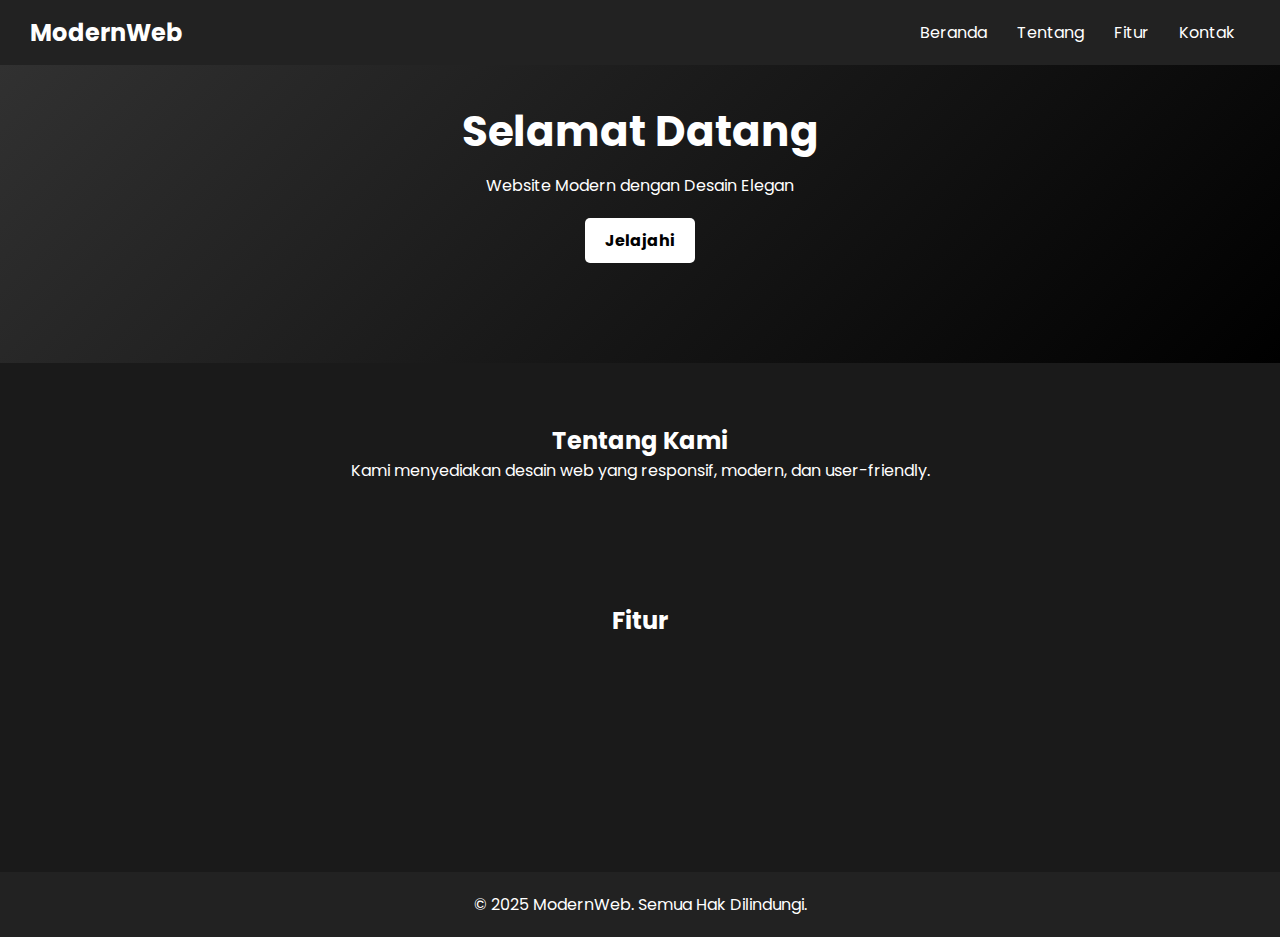
<file: index.html>
<!DOCTYPE html>
<html lang="id">
<head>
    <meta charset="UTF-8">
    <meta name="viewport" content="width=device-width, initial-scale=1.0">
    <title>Website Modern</title>
    <link rel="stylesheet" href="style.css">
    <script defer src="script.js"></script>
    <link rel="preconnect" href="https://fonts.googleapis.com">
    <link href="https://fonts.googleapis.com/css2?family=Poppins:wght@300;400;700&display=swap" rel="stylesheet">
</head>
<body>
    <!-- Navbar -->
    <nav>
        <div class="logo">ModernWeb</div>
        <div class="menu-toggle" onclick="toggleMenu()">&#9776;</div>
        <ul class="nav-links">
            <li><a href="#home">Beranda</a></li>
            <li><a href="#about">Tentang</a></li>
            <li><a href="#features">Fitur</a></li>
            <li><a href="#contact">Kontak</a></li>
        </ul>
    </nav>

    <!-- Hero Section -->
    <header id="home">
        <h1>Selamat Datang</h1>
        <p>Website Modern dengan Desain Elegan</p>
        <a href="Sann.html" class="btn">Jelajahi</a>
    </header>

    <!-- About Section -->
    <section id="about">
        <h2>Tentang Kami</h2>
        <p>Kami menyediakan desain web yang responsif, modern, dan user-friendly.</p>
    </section>

    <!-- Features Section -->
    <section id="features">
        <h2>Fitur</h2>
        <div class="features-container">
            <div class="feature-card">
                <h3>Desain Responsif</h3>
                <p>Website yang bisa diakses di berbagai perangkat.</p>
            </div>
            <div class="feature-card">
                <h3>Efek Animasi</h3>
                <p>Transisi yang halus untuk pengalaman pengguna lebih baik.</p>
            </div>
            <div class="feature-card">
                <h3>Mode Gelap</h3>
                <p>Warna hitam dan abu-abu untuk tampilan elegan.</p>
            </div>
        </div>
    </section>

    <!-- Footer -->
    <footer id="contact">
        <p>&copy; 2025 ModernWeb. Semua Hak Dilindungi.</p>
    </footer>
</body>
</html>
</file>
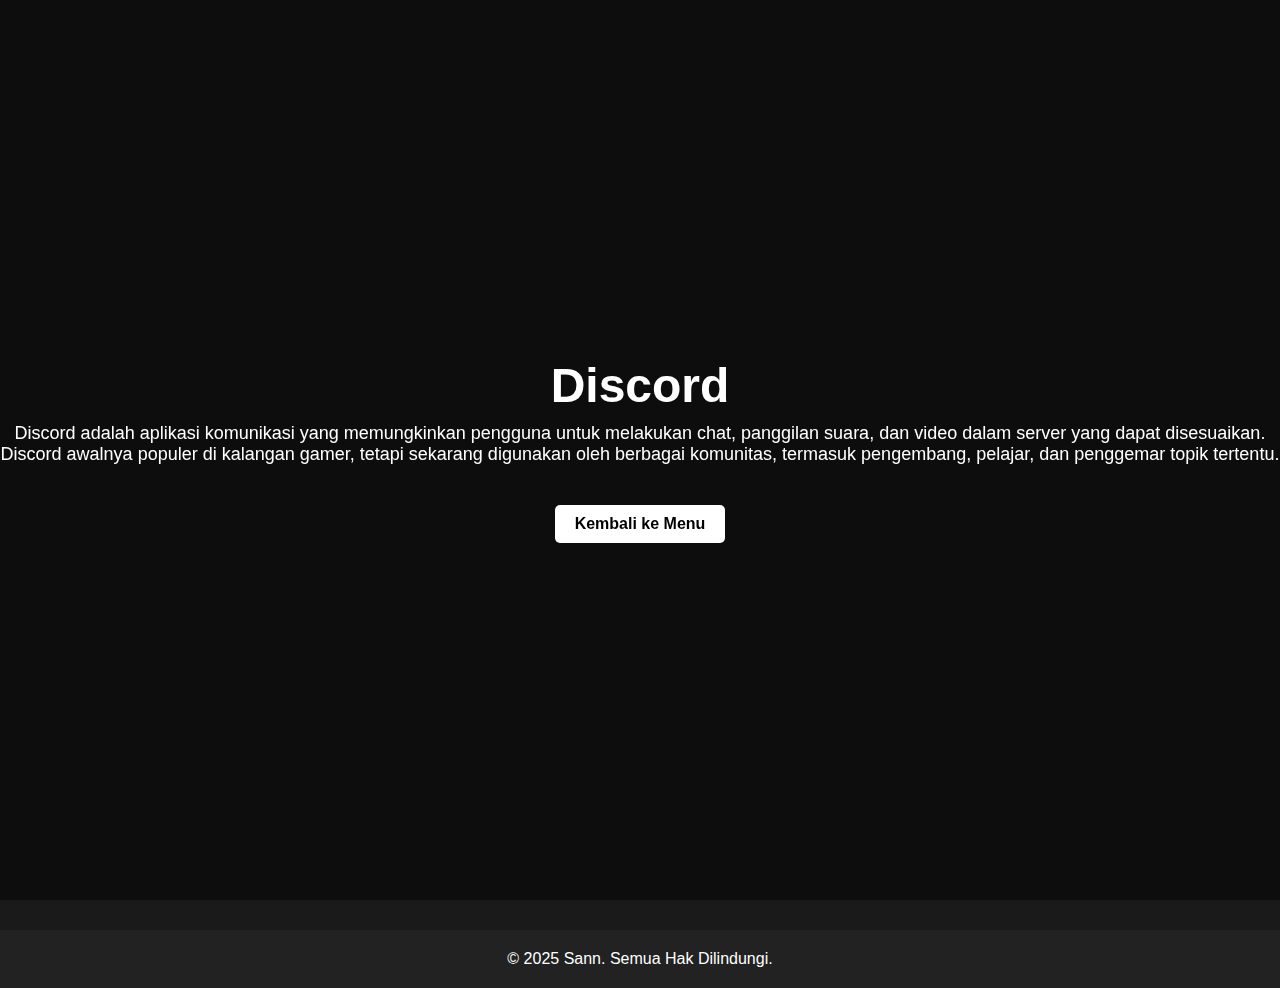
<file: Discord.html>
<!DOCTYPE html>
<html lang="id">
<head>
    <meta charset="UTF-8">
    <meta name="viewport" content="width=device-width, initial-scale=1.0">
    <title>Sann</title>
    <link rel="stylesheet" href="style.css">
    <script defer src="script.js"></script>
    <link rel="preconnect" href="https://fonts.googleapis.com">
    <link href="https://cdnjs.cloudflare.com/ajax/libs/font-awesome/6.4.2/css/all.min.css" rel="stylesheet">
</head>
<body>

    <!-- Hero Section -->
    <section class="hero">
        <div class="hero-content">
            <h1>Discord</h1>
            <p>Discord adalah aplikasi komunikasi yang memungkinkan pengguna untuk melakukan chat, panggilan suara, dan video dalam server yang dapat disesuaikan. Discord awalnya populer di kalangan gamer, tetapi sekarang digunakan oleh berbagai komunitas, termasuk pengembang, pelajar, dan penggemar topik tertentu.</p>
            <a href="Sann.html" class="btn">Kembali ke Menu</a>
        </div>
    </section>

    <!-- Footer -->
    <footer>
        <p>&copy; 2025 Sann. Semua Hak Dilindungi.</p>
    </footer>

</body>
</html>
</file>
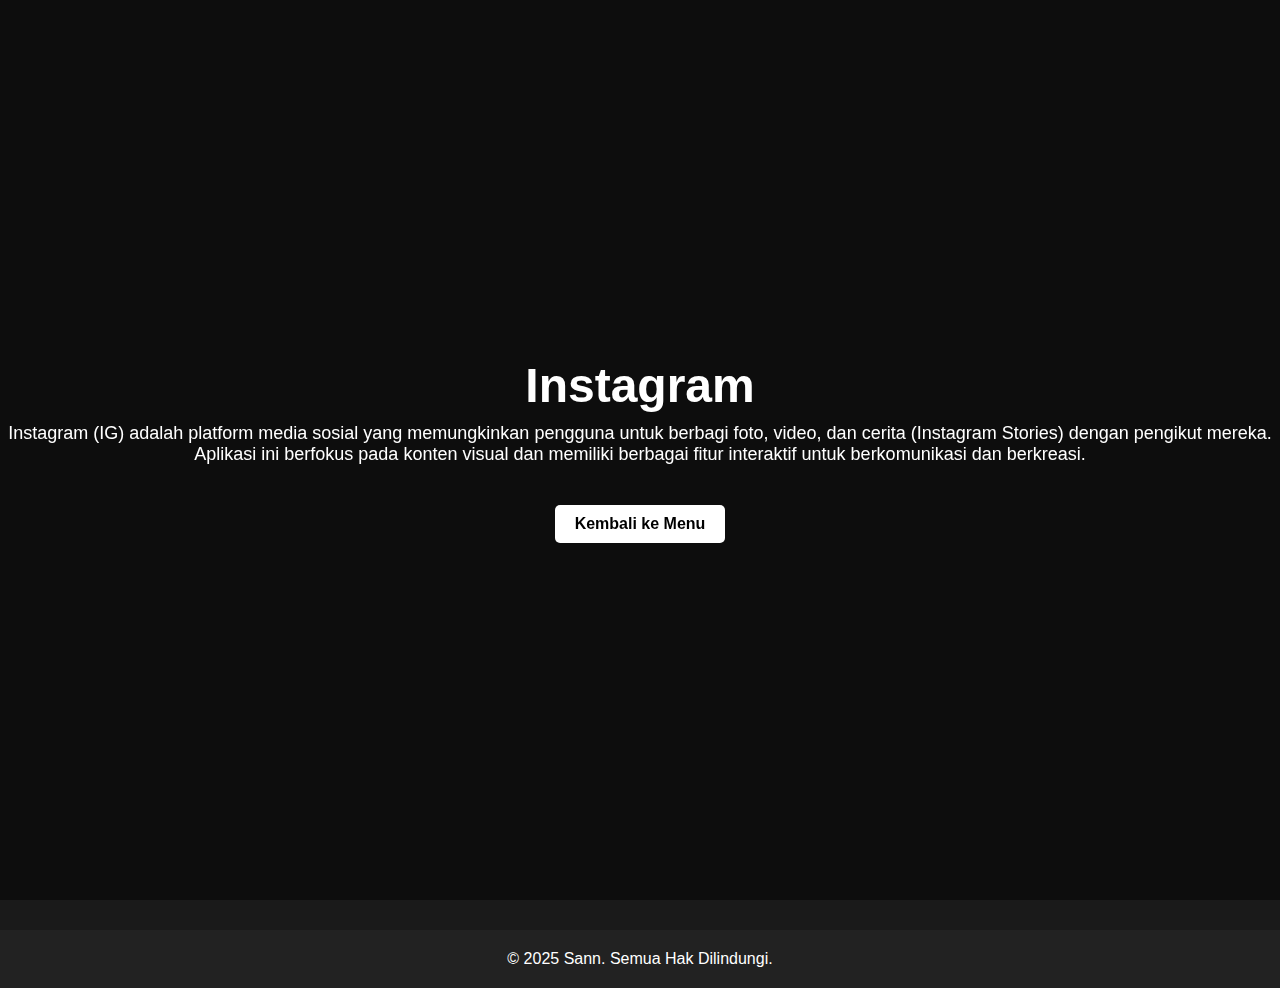
<file: Instagram.html>
<!DOCTYPE html>
<html lang="id">
<head>
    <meta charset="UTF-8">
    <meta name="viewport" content="width=device-width, initial-scale=1.0">
    <title>Sann</title>
    <link rel="stylesheet" href="style.css">
    <script defer src="script.js"></script>
    <link rel="preconnect" href="https://fonts.googleapis.com">
    <link href="https://cdnjs.cloudflare.com/ajax/libs/font-awesome/6.4.2/css/all.min.css" rel="stylesheet">
</head>
<body>

    <!-- Hero Section -->
    <section class="hero">
        <div class="hero-content">
            <h1>Instagram</h1>
            <p>Instagram (IG) adalah platform media sosial yang memungkinkan pengguna untuk berbagi foto, video, dan cerita (Instagram Stories) dengan pengikut mereka. Aplikasi ini berfokus pada konten visual dan memiliki berbagai fitur interaktif untuk berkomunikasi dan berkreasi.</p>
            <a href="Sann.html" class="btn">Kembali ke Menu</a>
        </div>
    </section>

    <!-- Footer -->
    <footer>
        <p>&copy; 2025 Sann. Semua Hak Dilindungi.</p>
    </footer>

</body>
</html>
</file>
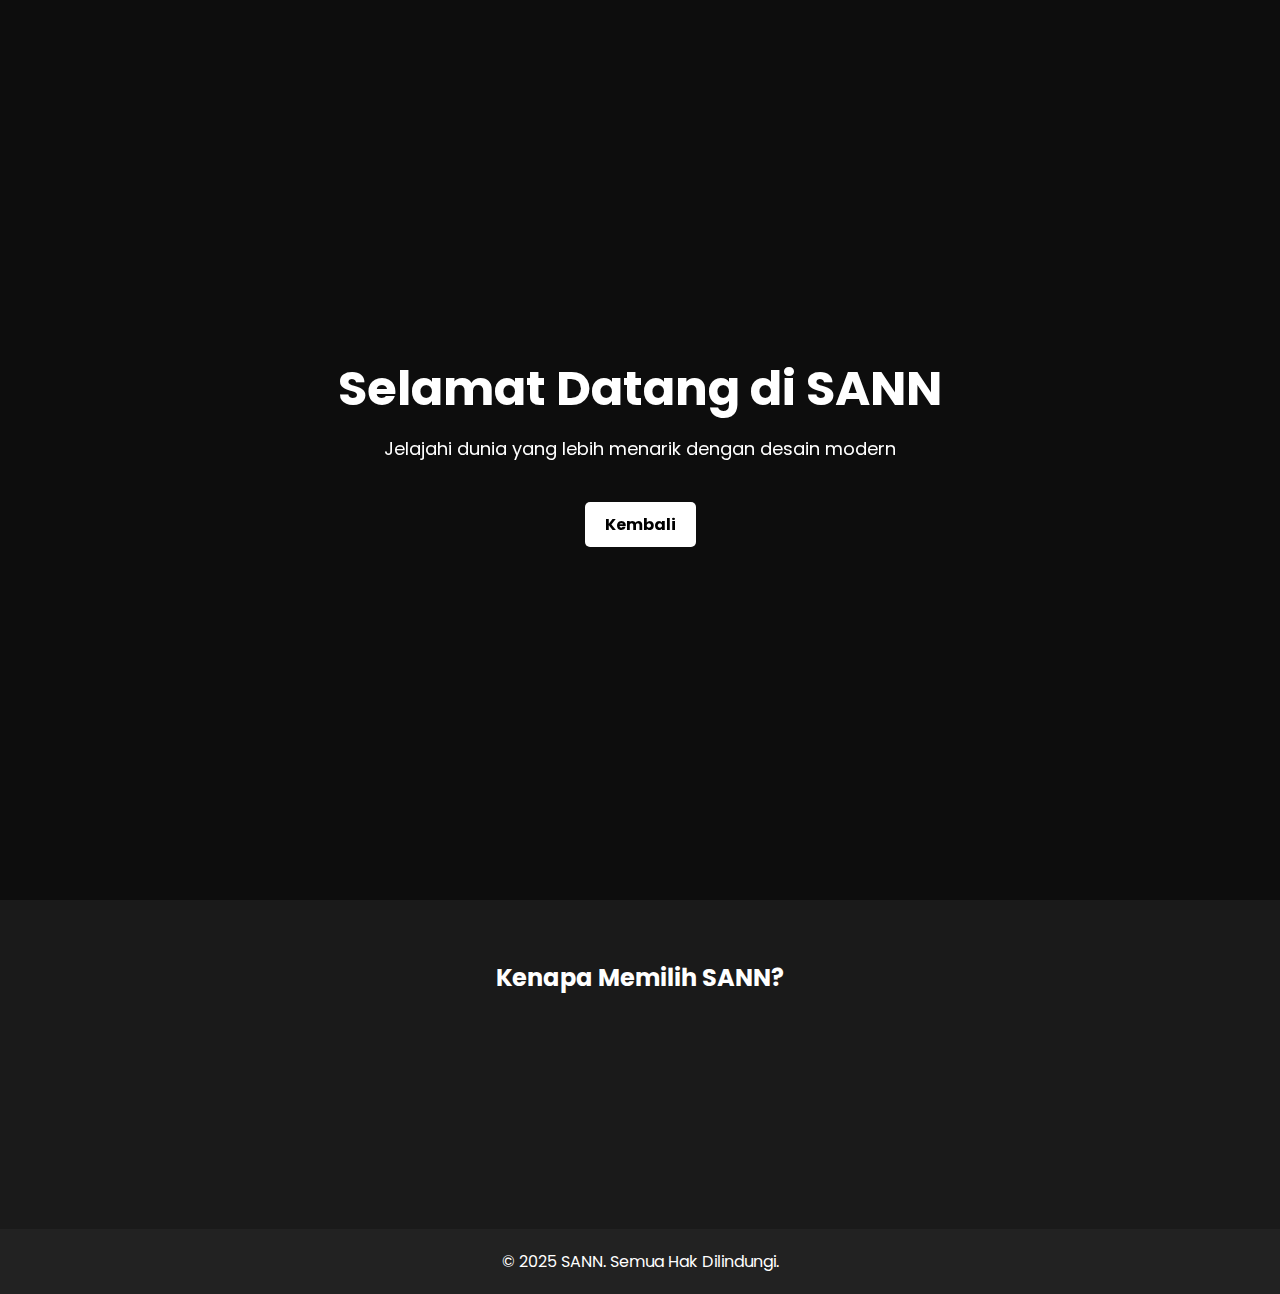
<file: sann.html>
<!DOCTYPE html>
<html lang="id">
<head>
    <meta charset="UTF-8">
    <meta name="viewport" content="width=device-width, initial-scale=1.0">
    <title>Halaman SANN</title>
    <link rel="stylesheet" href="style.css">
    <script defer src="script.js"></script>
    <link rel="preconnect" href="https://fonts.googleapis.com">
    <link href="https://fonts.googleapis.com/css2?family=Poppins:wght@300;400;700&display=swap" rel="stylesheet">
</head>
<body>

    <!-- Hero Section -->
    <section class="hero">
        <div class="hero-content">
            <h1>Selamat Datang di SANN</h1>
            <p>Jelajahi dunia yang lebih menarik dengan desain modern</p>
            <a href="index.html" class="btn">Kembali</a>
        </div>
    </section>

    <!-- Features Section -->
    <section class="features">
        <h2>Kenapa Memilih SANN?</h2>
        <div class="features-container">
            <div class="feature-card">
                <h3>Desain Modern</h3>
                <p>Antarmuka yang keren dengan animasi smooth.</p>
            </div>
            <div class="feature-card">
                <h3>Interaktif</h3>
                <p>Efek hover dan animasi saat scrolling.</p>
            </div>
            <div class="feature-card">
                <h3>Responsif</h3>
                <p>Bisa diakses di semua perangkat dengan tampilan optimal.</p>
            </div>
        </div>
    </section>

    <!-- Footer -->
    <footer>
        <p>&copy; 2025 SANN. Semua Hak Dilindungi.</p>
    </footer>

</body>
  </html>
</file>
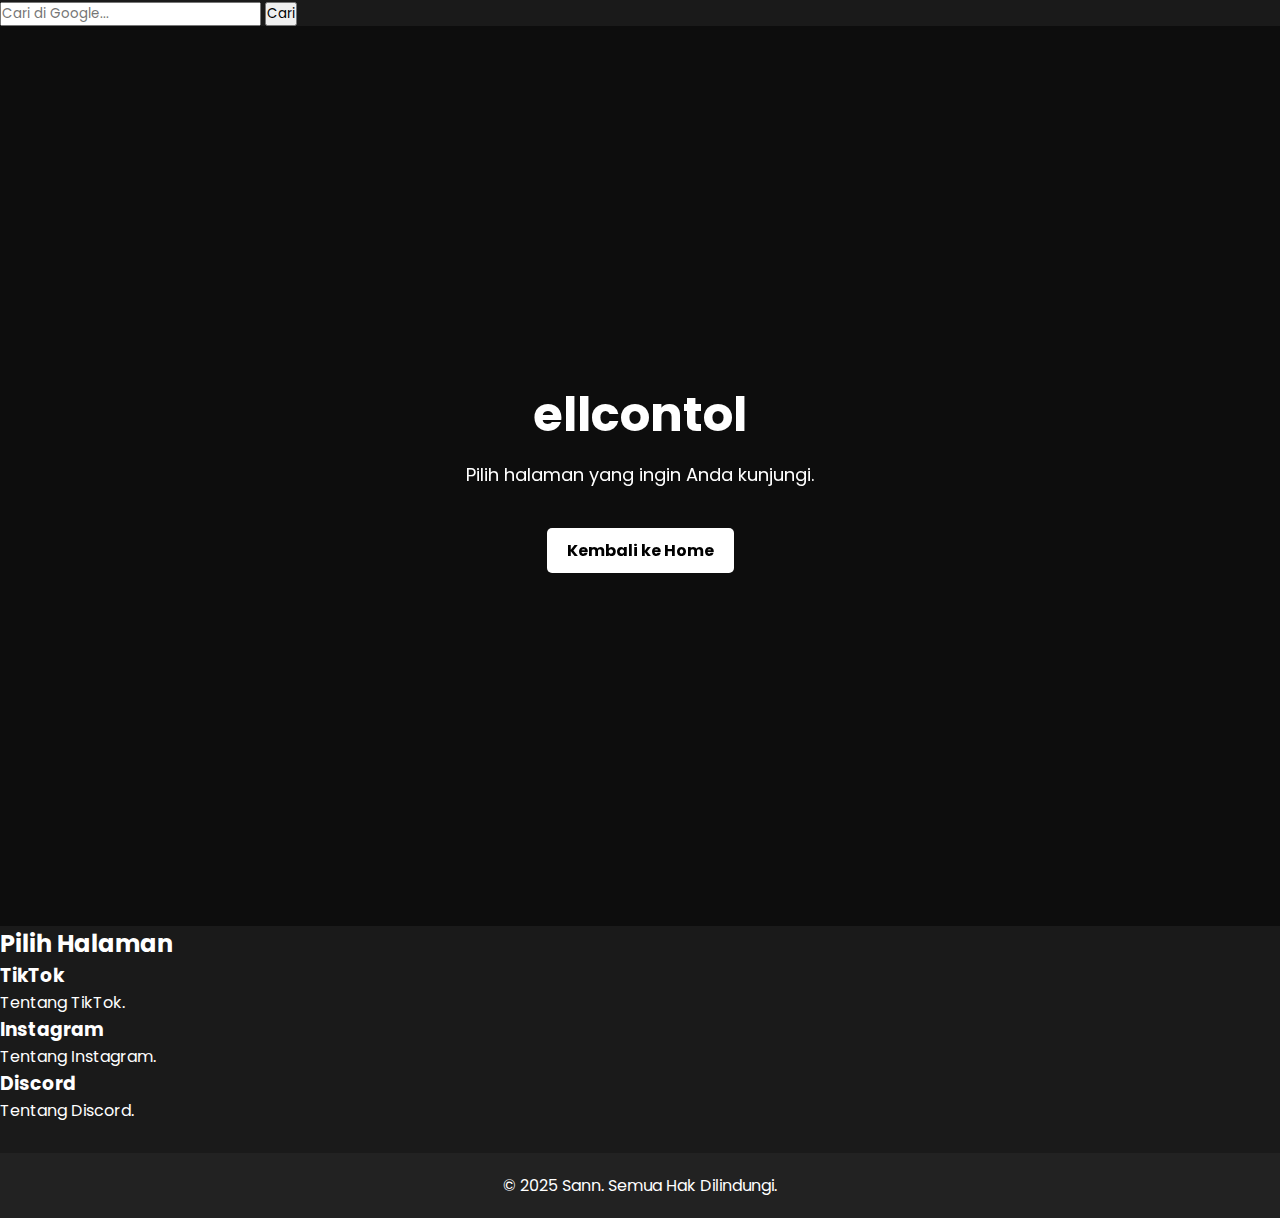
<file: Sann.html>
<!DOCTYPE html>
<html lang="id">
<head>
    <meta charset="UTF-8">
    <meta name="viewport" content="width=device-width, initial-scale=1.0">
    <title>Sann</title>
    <link rel="stylesheet" href="style.css">
    <script defer src="script.js"></script>
    <link rel="preconnect" href="https://fonts.googleapis.com">
    <link href="https://fonts.googleapis.com/css2?family=Poppins:wght@300;400;700&display=swap" rel="stylesheet">
</head>
<body>
    
<!-- Form Pencarian Google -->
<div class="search-container">
    <form action="https://www.google.com/search" method="GET" target="_blank">
        <input type="text" name="q" placeholder="Cari di Google..." required>
        <button type="submit"><i class="fas fa-search"></i> Cari</button>
    </form>
</div>
    
    <!-- Hero Section -->
    <section class="hero">
        <div class="hero-content">
            <h1>ellcontol</h1>
            <p>Pilih halaman yang ingin Anda kunjungi.</p>
            <a href="index.html" class="btn">Kembali ke Home</a>
        </div>
    </section>

    <!-- Menu Navigasi -->
    <section class="menu">
        <h2>Pilih Halaman</h2>
        <div class="menu-container">
            <div class="menu-card" onclick="openPage('Tiktok.html')">
                <h3>TikTok</h3>
                <p>Tentang TikTok.</p>
            </div>
            <div class="menu-card" onclick="openPage('Instagram.html')">
                <h3>Instagram</h3>
                <p>Tentang Instagram.</p>
            </div>
            <div class="menu-card" onclick="openPage('Discord.html')">
                <h3>Discord</h3>
                <p>Tentang Discord.</p>
            </div>
        </div>
    </section>

    <!-- Footer -->
    <footer>
        <p>&copy; 2025 Sann. Semua Hak Dilindungi.</p>
    </footer>

</body>
</html>
</file>
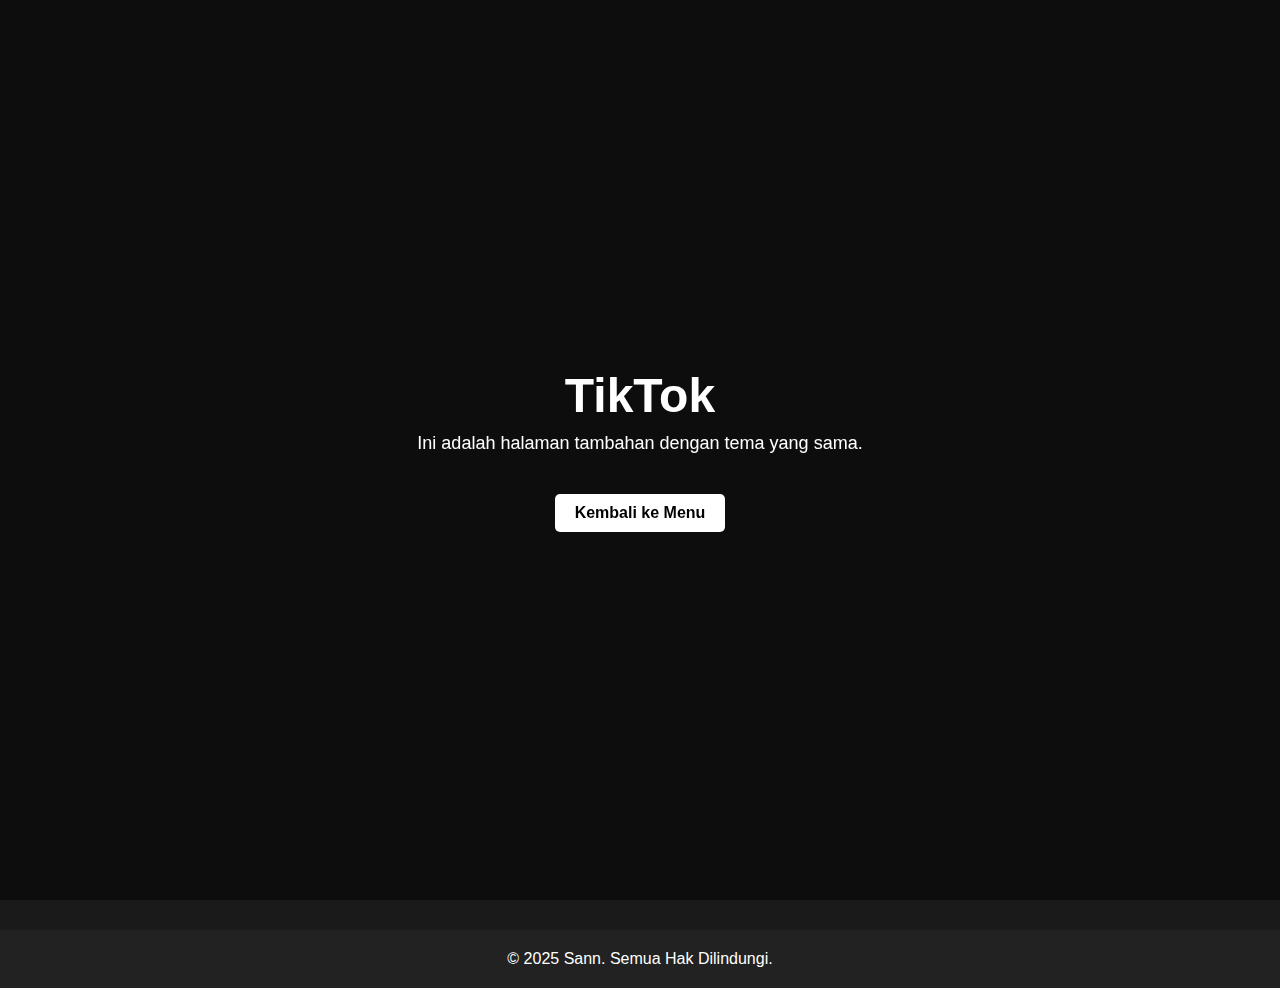
<file: Tiktok.html>
<!DOCTYPE html>
<html lang="id">
<head>
    <meta charset="UTF-8">
    <meta name="viewport" content="width=device-width, initial-scale=1.0">
    <title>Sann</title>
    <link rel="stylesheet" href="style.css">
    <script defer src="script.js"></script>
    <link rel="preconnect" href="https://fonts.googleapis.com">
    <link href="https://cdnjs.cloudflare.com/ajax/libs/font-awesome/6.4.2/css/all.min.css" rel="stylesheet">
</head>
<body>

    <!-- Hero Section -->
    <section class="hero">
        <div class="hero-content">
            <h1>TikTok</h1>
            <p>Ini adalah halaman tambahan dengan tema yang sama.</p>
            <a href="Sann.html" class="btn">Kembali ke Menu</a>
        </div>
    </section>

    <!-- Footer -->
    <footer>
        <p>&copy; 2025 Sann. Semua Hak Dilindungi.</p>
    </footer>

</body>
</html>
</file>
<file: style.css>
/* Reset */
* {
    margin: 0;
    padding: 0;
    box-sizing: border-box;
    font-family: 'Poppins', sans-serif;
}

/* Warna Tema */
body {
    background: #1a1a1a;
    color: #fff;
}

/* Navbar */
nav {
    display: flex;
    justify-content: space-between;
    align-items: center;
    background: #222;
    padding: 15px 30px;
    position: fixed;
    width: 100%;
    top: 0;
    z-index: 1000;
}

.logo {
    font-size: 24px;
    font-weight: bold;
}

.nav-links {
    list-style: none;
    display: flex;
}

.nav-links li {
    margin: 0 15px;
}

.nav-links a {
    text-decoration: none;
    color: white;
    font-weight: 400;
    transition: color 0.3s ease;
}

.nav-links a:hover {
    color: #aaa;
}

/* Hamburger Menu */
.menu-toggle {
    font-size: 26px;
    cursor: pointer;
    display: none;
}

/* Hero Section */
header {
    text-align: center;
    padding: 100px 20px;
    background: linear-gradient(135deg, #333, #000);
}

header h1 {
    font-size: 42px;
    margin-bottom: 10px;
}

.btn {
    display: inline-block;
    margin-top: 20px;
    padding: 10px 20px;
    background: white;
    color: black;
    text-decoration: none;
    font-weight: bold;
    border-radius: 5px;
    transition: 0.3s ease;
}

.btn:hover {
    background: gray;
}

/* About Section */
#about, #features {
    padding: 60px 20px;
    text-align: center;
}

.features-container {
    display: flex;
    justify-content: center;
    gap: 20px;
    flex-wrap: wrap;
}

.feature-card {
    background: #333;
    padding: 20px;
    width: 250px;
    border-radius: 10px;
    transition: 0.3s ease;
}

.feature-card:hover {
    transform: translateY(-5px);
}
.feature-card {
    opacity: 0;
    transform: translateY(20px);
    transition: opacity 0.6s ease-out, transform 0.6s ease-out;
}

.feature-card.visible {
    opacity: 1;
    transform: translateY(0);
}
/* Hero Section */
.hero {
    display: flex;
    align-items: center;
    justify-content: center;
    height: 100vh;
    background: url('https://source.unsplash.com/1600x900/?technology,dark') no-repeat center center/cover;
    position: relative;
    text-align: center;
    color: white;
}

.hero::before {
    content: "";
    position: absolute;
    top: 0;
    left: 0;
    width: 100%;
    height: 100%;
    background: rgba(0, 0, 0, 0.5);
    backdrop-filter: blur(5px);
}

.hero-content {
    position: relative;
    z-index: 2;
}

.hero h1 {
    font-size: 48px;
    margin-bottom: 10px;
}

.hero p {
    font-size: 18px;
    margin-bottom: 20px;
}

.btn {
    display: inline-block;
    padding: 10px 20px;
    background: white;
    color: black;
    text-decoration: none;
    font-weight: bold;
    border-radius: 5px;
    transition: 0.3s ease;
}

.btn:hover {
    background: gray;
}

/* Features Section */
.features {
    text-align: center;
    padding: 60px 20px;
}

.features-container {
    display: flex;
    justify-content: center;
    gap: 20px;
    flex-wrap: wrap;
}

.feature-card {
    background: #222;
    padding: 20px;
    width: 250px;
    border-radius: 10px;
    transition: transform 0.3s ease;
}

.feature-card:hover {
    transform: translateY(-10px);
}

/* Footer */
footer {
    text-align: center;
    padding: 20px;
    background: #111;
    margin-top: 30px;
}

/* Footer */
footer {
    text-align: center;
    padding: 20px;
    background: #222;
    margin-top: 30px;
}
.hero {
    background-attachment: fixed;
    }
   
/* Responsif */
@media (max-width: 768px) {
    .menu-toggle {
        display: block;
    }

    .nav-links {
        display: none;
        flex-direction: column;
        position: absolute;
        top: 60px;
        right: 0;
        background: #222;
        width: 100%;
    }

    .nav-links li {
        text-align: center;
        padding: 10px;
    }

    .nav-links.active {
        display: flex;
    }
}
</file>
